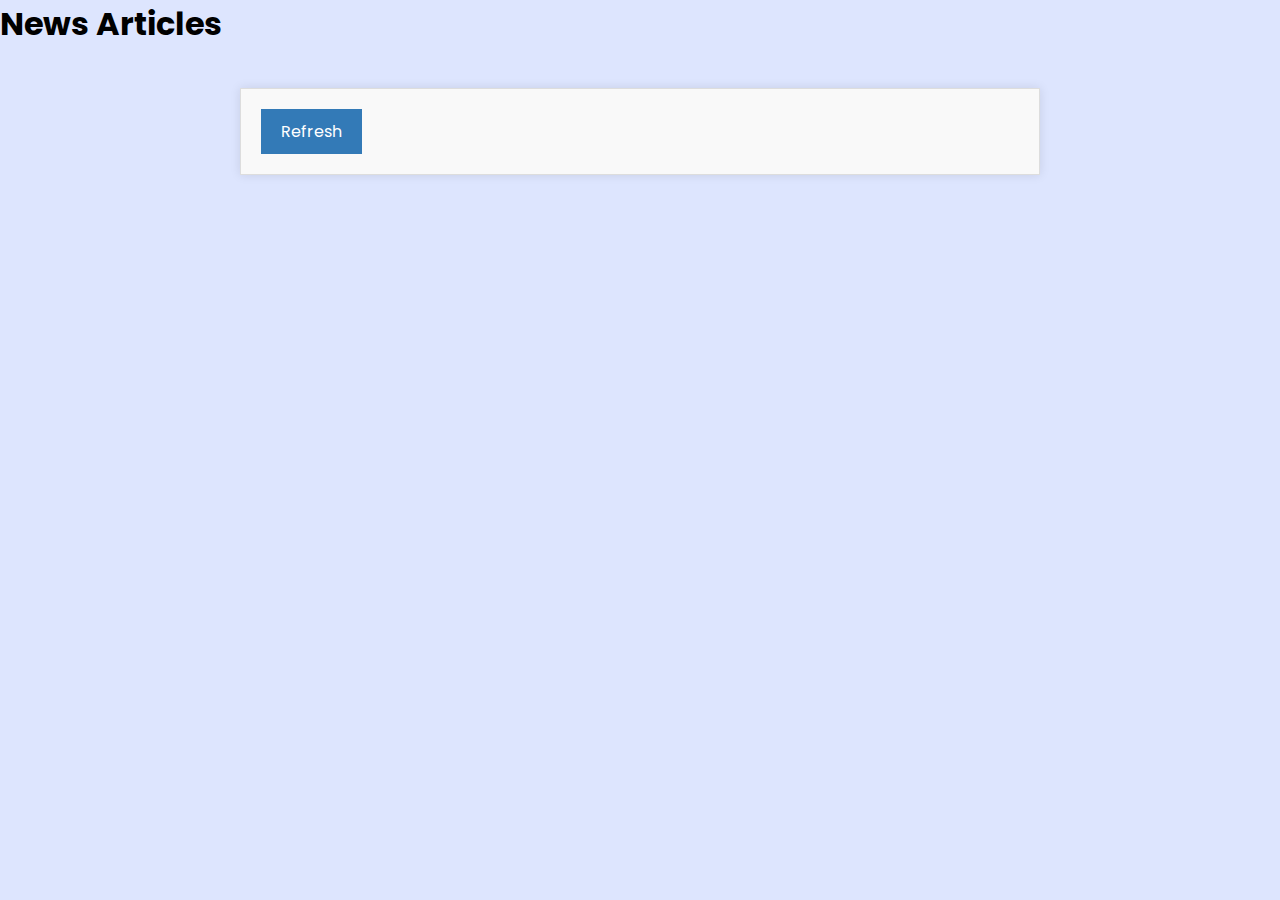
<file: Article.html>
<!DOCTYPE html>
<html lang="en">
<head>
    <meta charset ="UTF-8">
    <meta name="viewport" content="width=device-width, initial-scale=1.0">
    <title>News Articles</title>
    <link rel="stylesheet" href="style.css">
</head>
<body>
    <h1>News Articles</h1>
    <div class="news-container">
        <div class="news-list">
            <!-- News articles will be listed here -->
        </div>
        <button class="refresh">Refresh</button>
    </div>

    <style>.news-container {
        max-width: 800px;
        margin: 40px auto;
        padding: 20px;
        background-color: #f9f9f9;
        border: 1px solid #ddd;
        box-shadow: 0 0 10px rgba(0, 0, 0, 0.1);
    }
    
    .news-list {
        list-style: none;
        padding: 0;
        margin: 0;
    }
    
    .news-list li {
        margin-bottom: 20px;
    }
    
    .news-list a {
        text-decoration: none;
        color: #337ab7;
    }
    
    .news-list a:hover {
        color: #23527c;
    }
    
    .refresh {
        background-color: #337ab7;
        color: #fff;
        border: none;
        padding: 10px 20px;
        font-size: 16px;
        cursor: pointer;
    }
    
    .refresh:hover {
        background-color: #23527c;
    }</style>

    <script>const newsContainer = document.querySelector(".news-container");
        const newsList = document.querySelector(".news-list");
        const refreshButton = document.querySelector(".refresh");
        
        let newsArticles = [];
        
        function fetchNews() {
            // Replace with your news API endpoint
            const url = "https://example.com/news-api";
            fetch(url)
                .then(response => response.json())
                .then(data => {
                    newsArticles = data.articles;
                    displayNews();
                })
                .catch(error => console.error(error));
        }
        
        function displayNews() {
            newsList.innerHTML = "";
            newsArticles.forEach((article) => {
                const newsItem = document.createElement("li");
                const newsLink = document.createElement("a");
                newsLink.href = article.url;
                newsLink.textContent = article.title;
                newsItem.appendChild(newsLink);
                newsList.appendChild(newsItem);
            });
        }
        
        fetchNews();
        
        refreshButton.addEventListener("click", () => {
            fetchNews();
        });</script>
</body>
</html>
</file>
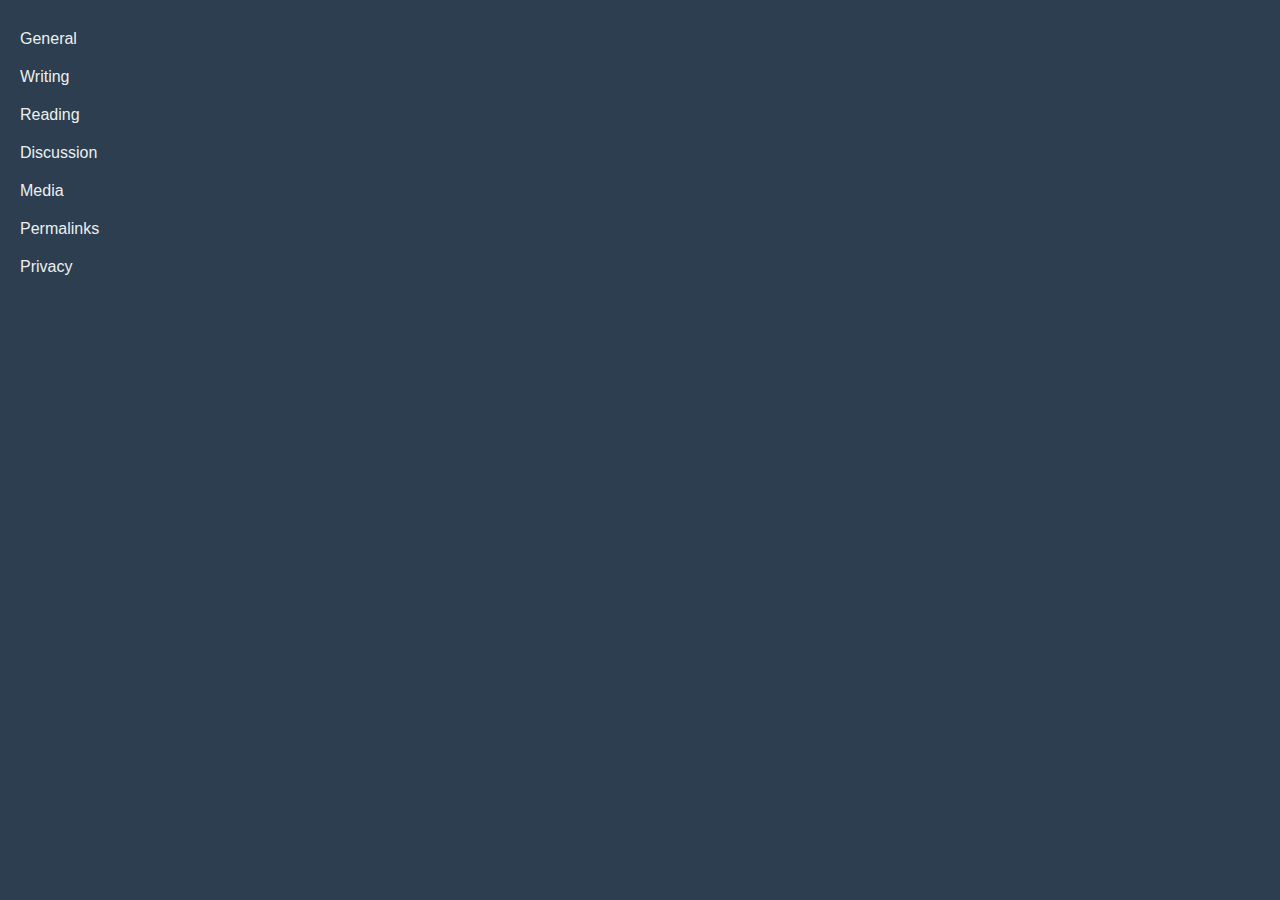
<file: Setting.html>
<html></html>
<head>
    <style>
        body {
            margin: 0;
            padding: 0;
            font-family: Arial, sans-serif;
            background-color: #2c3e50;
        }
        .sidebar {
            width: 200px;
            background-color: #2c3e50;
            padding: 20px;
        }
        .sidebar a {
            display: block;
            color: #ecf0f1;
            text-decoration: none;
            padding: 10px 0;
            font-size: 16px;
        }
        .sidebar a:hover {
            background-color: #34495e;
        }
    </style>
</head>
<body>
    <div class="sidebar">
        <a href="#">General</a>
        <a href="#">Writing</a>
        <a href="#">Reading</a>
        <a href="#">Discussion</a>
        <a href="#">Media</a>
        <a href="#">Permalinks</a>
        <a href="#">Privacy</a>
    </div>
</body>
</html>
</file>
<file: style.css>
/* Main CSS Here */

@import url("https://fonts.googleapis.com/css2?family=Poppins:ital,wght@0,100;0,200;0,300;0,400;0,500;0,600;0,700;0,800;0,900;1,100;1,200;1,300;1,400;1,500;1,600;1,700;1,800;1,900&display=swap");

* {
    margin: 0;
    padding: 0;
    box-sizing: border-box;
    font-family: "Poppins", sans-serif;
}

:root {
    --background-color1: #fafaff;
    --background-color2: #ffffff;
    --background-color3: #ededed;
    --background-color4: #cad7fda4;
    --primary-color: #4b49ac;
    --secondary-color: #0c007d;
    --Border-color: #3f0097;
    --one-use-color: #3f0097;
    --two-use-color: #5500cb;
}

body {
    background-color: var(--background-color4);
    max-width: 100%;
    overflow-x: hidden;
}

header {
    height: 70px;
    width: 100vw;
    padding: 0 30px;
    background-color: var(--background-color1);
    position: fixed;
    z-index: 100;
    box-shadow: 1px 1px 15px rgba(161, 182, 253, 0.825);
    display: flex;
    justify-content: space-between;
    align-items: center;
}

.logo {
    font-size: 27px;
    font-weight: 600;
    color: rgb(0, 3, 1);
}

.icn {
    height: 30px;
}

.menuicn {
    cursor: pointer;
}

.searchbar,
.message,
.logosec {
    display: flex;
    align-items: center;
    justify-content: center;
}

.searchbar2 {
    display: none;
}

.logosec {
    gap: 60px;
}

.searchbar input {
    width: 250px;
    height: 42px;
    border-radius: 50px 0 0 50px;
    background-color: var(--background-color3);
    padding: 0 20px;
    font-size: 15px;
    outline: none;
    border: none;
}

.searchbtn {
    width: 50px;
    height: 42px;
    display: flex;
    align-items: center;
    justify-content: center;
    border-radius: 0px 50px 50px 0px;
    background-color: var(--secondary-color);
    cursor: pointer;
}

.message {
    gap: 40px;
    position: relative;
    cursor: pointer;
}

.circle {
    height: 7px;
    width: 7px;
    position: absolute;
    background-color: #fa7bb4;
    border-radius: 50%;
    left: 19px;
    top: 8px;
}

.dp {
    height: 40px;
    width: 40px;
    background-color: #626262;
    border-radius: 50%;
    display: flex;
    align-items: center;
    justify-content: center;
    overflow: hidden;
}

.main-container {
    display: flex;
    width: 100vw;
    position: relative;
    top: 70px;
    z-index: 1;
}

.dpicn {
    height: 42px;
}

.main {
    height: calc(100vh - 70px);
    width: 100%;
    overflow-y: scroll;
    overflow-x: hidden;
    padding: 40px 30px 30px 30px;
}

.main::-webkit-scrollbar-thumb {
    background-image:
        linear-gradient(to bottom, rgb(0, 0, 85), rgb(0, 0, 50));
}

.main::-webkit-scrollbar {
    width: 5px;
}

.main::-webkit-scrollbar-track {
    background-color: #9e9e9eb2;
}

.box-container {
    display: flex;
    justify-content: space-evenly;
    align-items: center;
    flex-wrap: wrap;
    gap: 50px;
}

.nav {
    min-height: 91vh;
    width: 250px;
    background-color: var(--background-color2);
    position: absolute;
    top: 0px;
    left: 00;
    box-shadow: 1px 1px 10px rgba(198, 189, 248, 0.825);
    display: flex;
    flex-direction: column;
    justify-content: space-between;
    overflow: hidden;
    padding: 30px 0 20px 10px;
}

.navcontainer {
    height: calc(100vh - 70px);
    width: 250px;
    position: relative;
    overflow-y: scroll;
    overflow-x: hidden;
    transition: all 0.5s ease-in-out;
}

.navcontainer::-webkit-scrollbar {
    display: none;
}

.navclose {
    width: 80px;
}

.nav-option {
    width: 250px;
    height: 60px;
    display: flex;
    align-items: center;
    padding: 0 30px 0 20px;
    gap: 20px;
    transition: all 0.1s ease-in-out;
}

.nav-option:hover {
    border-left: 5px solid #a2a2a2;
    background-color: #dadada;
    cursor: pointer;
}

.nav-img {
    height: 30px;
}

.nav-upper-options {
    display: flex;
    flex-direction: column;
    align-items: center;
    gap: 30px;
}

.option1 {
    border-left: 5px solid #010058af;
    background-color: var(--Border-color);
    color: white;
    cursor: pointer;
}

.option1:hover {
    border-left: 5px solid #010058af;
    background-color: var(--Border-color);
}

.box {
    height: 130px;
    width: 230px;
    border-radius: 20px;
    box-shadow: 3px 3px 10px rgba(0, 30, 87, 0.751);
    padding: 20px;
    display: flex;
    align-items: center;
    justify-content: space-around;
    cursor: pointer;
    transition: transform 0.3s ease-in-out;
}

.box:hover {
    transform: scale(1.08);
}

.box:nth-child(1) {
    background-color: var(--one-use-color);
}

.box:nth-child(2) {
    background-color: var(--two-use-color);
}

.box:nth-child(3) {
    background-color: var(--one-use-color);
}

.box:nth-child(4) {
    background-color: var(--two-use-color);
}

.box img {
    height: 50px;
}

.box .text {
    color: white;
}

.topic {
    font-size: 13px;
    font-weight: 400;
    letter-spacing: 1px;
}

.topic-heading {
    font-size: 30px;
    letter-spacing: 3px;
}

.report-container {
    min-height: 300px;
    max-width: 1200px;
    margin: 70px auto 0px auto;
    background-color: #ffffff;
    border-radius: 30px;
    box-shadow: 3px 3px 10px rgb(188, 188, 188);
    padding: 0px 20px 20px 20px;
}

.report-header {
    height: 80px;
    width: 100%;
    display: flex;
    align-items: center;
    justify-content: space-between;
    padding: 20px 20px 10px 20px;
    border-bottom: 2px solid rgba(0, 20, 151, 0.59);
}

.recent-Articles {
    font-size: 30px;
    font-weight: 600;
    color: #5500cb;
}

.view {
    height: 35px;
    width: 90px;
    border-radius: 8px;
    background-color: #5500cb;
    color: white;
    font-size: 15px;
    border: none;
    cursor: pointer;
}

.report-body {
    max-width: 1160px;
    overflow-x: auto;
    padding: 20px;
}

.report-topic-heading,
.item1 {
    width: 1120px;
    display: flex;
    justify-content: space-between;
    align-items: center;
}

.t-op {
    font-size: 18px;
    letter-spacing: 0px;
}

.items {
    width: 1120px;
    margin-top: 15px;
}

.item1 {
    margin-top: 20px;
}

.t-op-nextlvl {
    font-size: 14px;
    letter-spacing: 0px;
    font-weight: 600;
}

.label-tag {
    width: 100px;
    text-align: center;
    background-color: rgb(177, 0, 0);
    color: white;
    border-radius: 4px;
}
</file>
